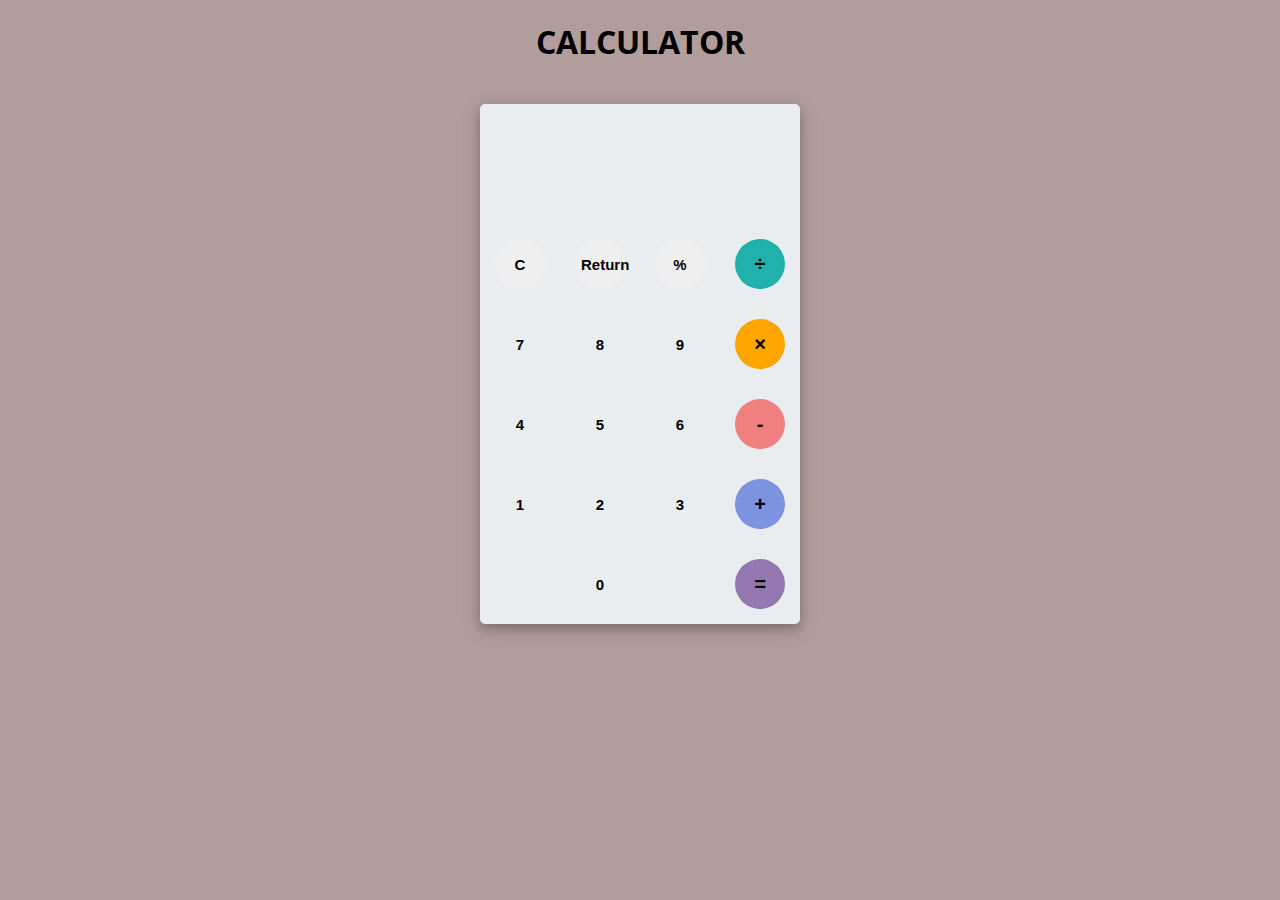
<file: Calculator/Task1.html>
<html>
	<head>
		<link rel="stylesheet" type="text/css" href="style.css">
		<link href="https://fonts.googleapis.com/css?family=Open+Sans:600,700" rel="stylesheet">
		<title>Calculator</title>
	</head>
	<body>

		<div id="container">
            <h1 style="text-align: center;">CALCULATOR</h1>
			<div id="calculator">
				<div id="result">
					<div id="history">
						<p id="history-value"></p>
					</div>
					<div id="output">
						<p id="output-value"></p>
					</div>
				</div>
				<div id="keyboard">
					<button class="operator" id="clear">C</button>
					<button class="operator" id="backspace">Return</button>
					<button class="operator" id="%">%</button>
					<button class="operator" id="/">&#247;</button>
					<button class="number" id="7">7</button>
					<button class="number" id="8">8</button>
					<button class="number" id="9">9</button>
					<button class="operator" id="*">&times;</button>
					<button class="number" id="4">4</button>
					<button class="number" id="5">5</button>
					<button class="number" id="6">6</button>
					<button class="operator" id="-">-</button>
					<button class="number" id="1">1</button>
					<button class="number" id="2">2</button>
					<button class="number" id="3">3</button>
					<button class="operator" id="+">+</button>
					<button class="empty" id="empty"></button>
					<button class="number" id="0">0</button>
					<button class="empty" id="empty"></button>
					<button class="operator" id="=">=</button>
				</div>
			</div>
		</div>
		<script src="script.js"></script>
	</body>
</html>
</file>
<file: Calculator/style.css>
body{
	font-family: 'Open Sans',sans-serif;
	background-color: rgb(178, 157, 157);
}
#container{
	width: 1000px;
	height: 550px;
	/* background-image: linear-gradient(rgba(12, 210, 200, 0.3),rgba(0,0,0,0.3)); */
	margin: 20px auto;	
}
#calculator{
	width: 320px;
	height: 520px;
	background-color: #eaedef;
	margin: 0 auto;
	top: 20px;
	position: relative;
	border-radius: 5px;
	box-shadow: 0 4px 8px 0 rgba(28, 27, 27, 0.2), 0 6px 20px 0 rgba(0, 0, 0, 0.19);
}
#result{
	height: 120px;
}
#history{
	text-align: right;
	height: 20px;
	margin: 0 20px;
	padding-top: 20px;
	font-size: 15px;
	color: #919191;
}
#output{
	text-align: right;
	height: 60px;
	margin: 10px 20px;
	font-size: 30px;
}
#keyboard{
	height: 400px;
}
.operator, .number, .empty{
	width: 50px;
	height: 50px;
	margin: 15px;
	float: left;
	border-radius: 50%;
	border-width: 0;
	font-weight: bold;
	font-size: 15px;
}
.number, .empty{
	background-color: #eaedef;
}
.number, .operator{
	cursor: pointer;
}
.operator:active, .number:active{
	font-size: 13px;
}
.operator:focus, .number:focus, .empty:focus{
	outline: 0;
}
button:nth-child(4){
	font-size: 20px;
	background-color: #20b2aa;
}
button:nth-child(8){
	font-size: 20px;
	background-color: #ffa500;
}
button:nth-child(12){
	font-size: 20px;
	background-color: #f08080;
}
button:nth-child(16){
	font-size: 20px;
	background-color: #7d93e0;
}
button:nth-child(20){
	font-size: 20px;
	background-color: #9477af;
}
</file>
